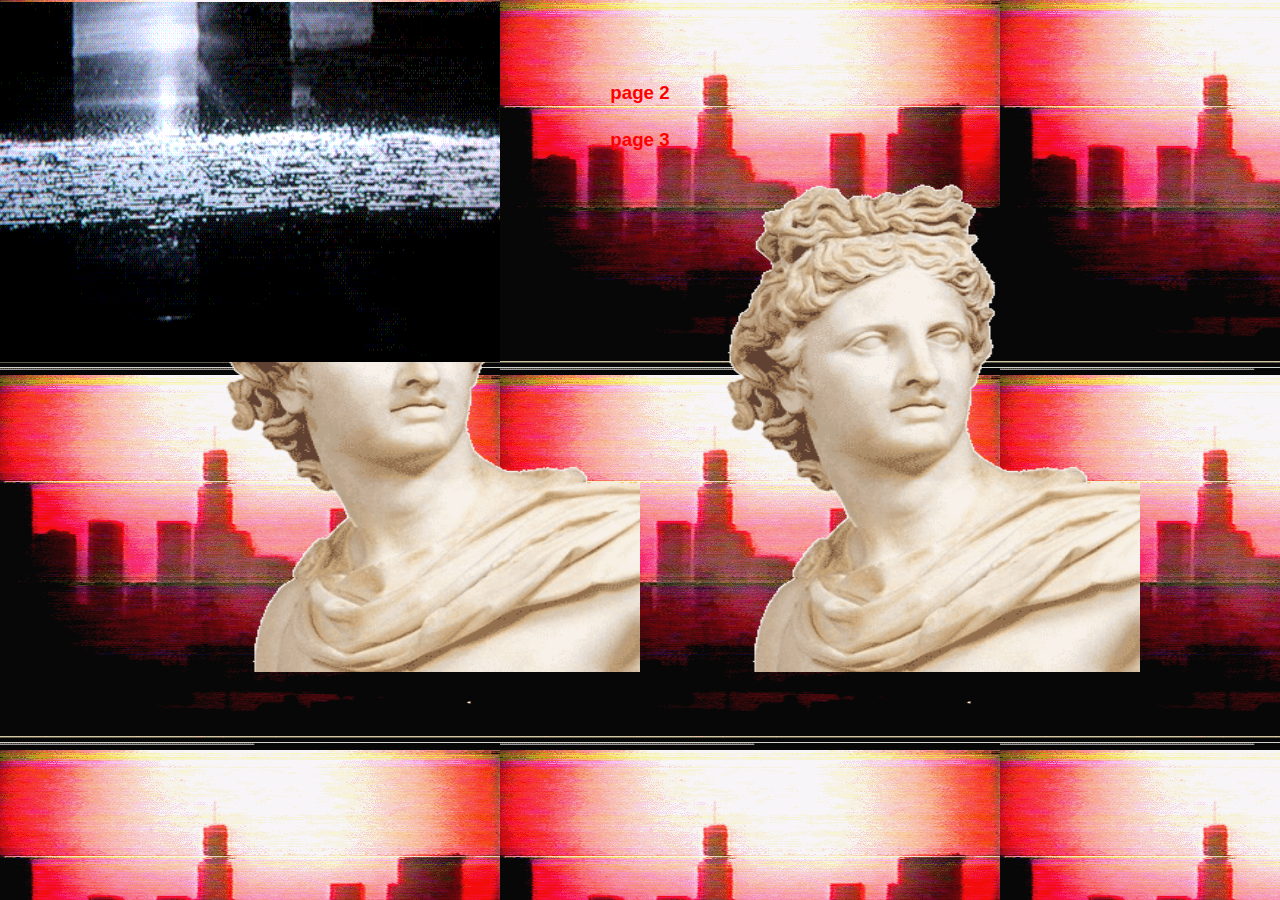
<file: index.html>
<!DOCTYPE html>
<html>
  <head>
    <meta charset="utf-8">
    <title>Net Art title</title> <!-- put your net art project title here -->
    <link rel="stylesheet" type="text/css" href="main.css">
  </head>
      <body>
      <h3><a href="pagetwo.html">page 2</a></h3>
      <h3><a href="pagethree.html">page 3</a></h3>
      </body>
    </html>
  <!DOCTYPE html>
    <html>
    <body>

    <p>
    <img src="myPics/Pic6.png" style="float:right;width:500px;height:500px;">

    </body>
    </html>

    <!DOCTYPE html>
  <html>
  <style>
    body {
      background-image: url("myPics/Pic5.gif");
      height: 100%
    }
    </style>
  <body>

    <!DOCTYPE html>
      <html>
      <body>

      <p>
      <img src="myPics/Static.gif" style="float:left;width:500px;height:360px;position: absolute;
  display: block;
  top: 2px;
  left: 0px;
}">

    </html>
<!DOCTYPE html>
    <html>
    <body>

    <p>
    <img src="myPics/Pic6.png" style="float:right;width:500px;height:500px;">

    </body>
    </html>

    <!DOCTYPE html>
  <html>
  <style>
    body {
      background-image: url("myPics/Pic5.gif");
      height: 100%
    }
    </style>
  <body>

    <!DOCTYPE html>
      <html>
      <body>

      <p>
      <img src="myPics/Static.gif" style="float:left;width:500px;height:360px;position: absolute;
  display: block;
  top: 2px;
  left: 0px;
}">
</file>
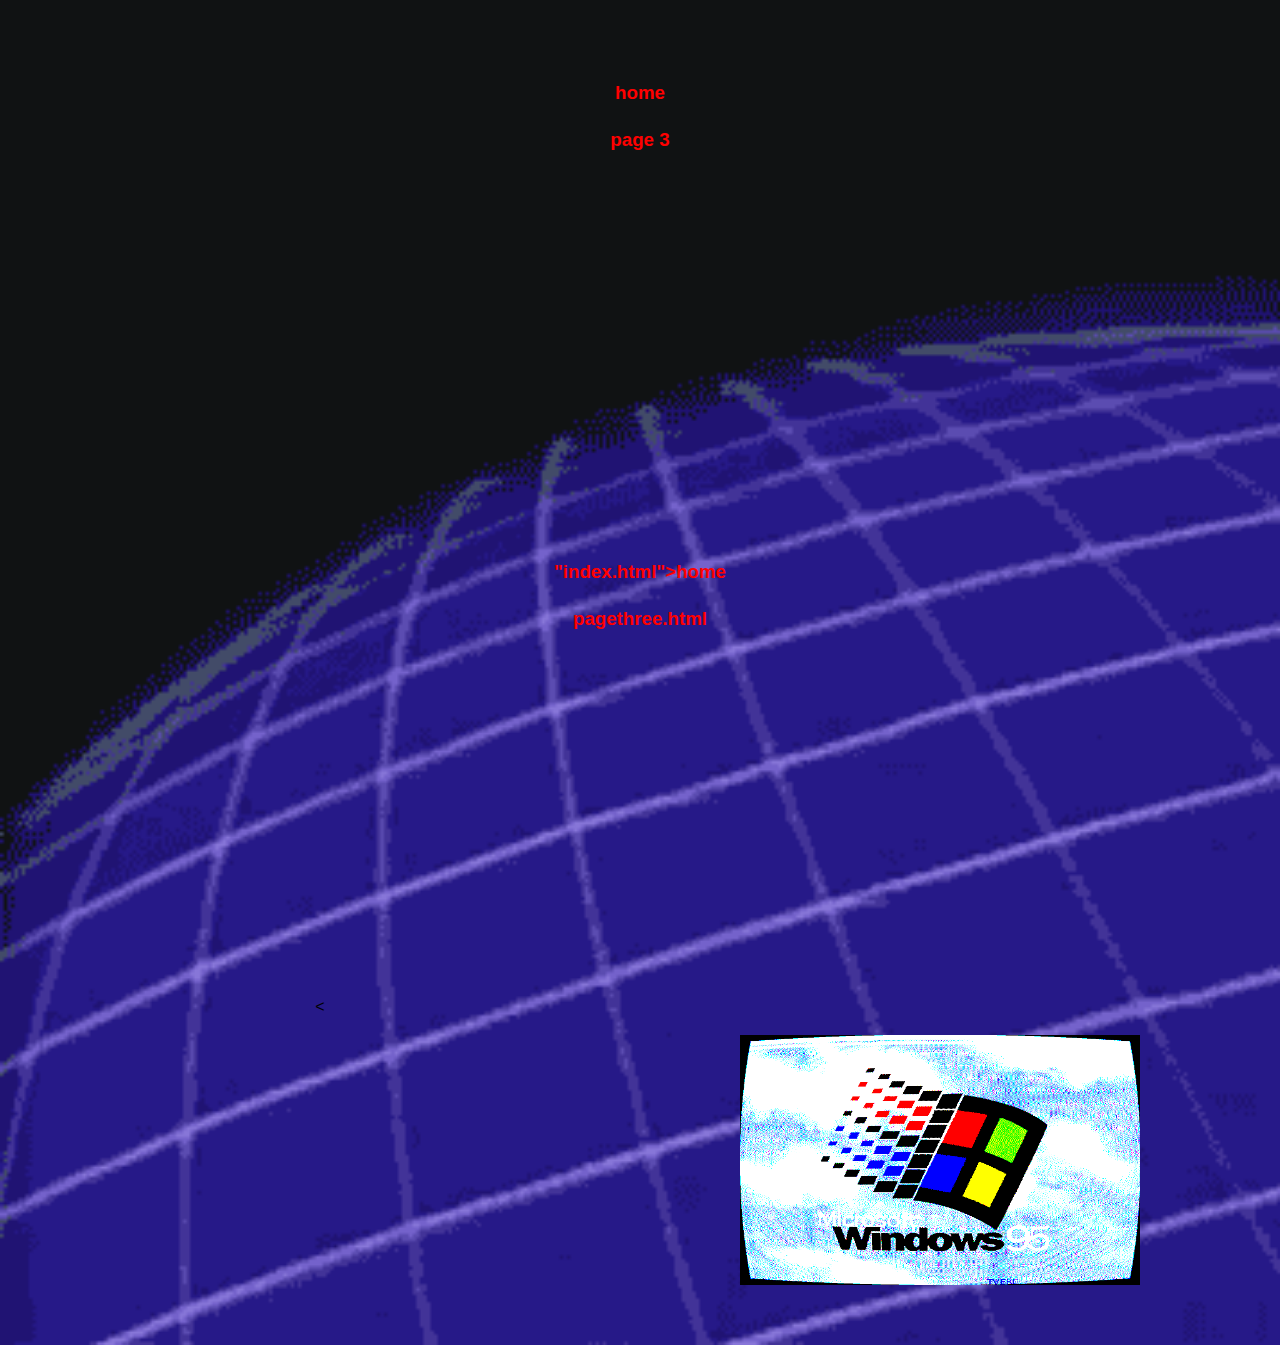
<file: pagethree.html>
<!DOCTYPE html>
<html>
  <head>
    <meta charset="utf-8">
    <title>Net Art title</title> <!-- put your net art project title here -->
    <link rel="stylesheet" type="text/css" href="main.css">
  </head>
      <body>
      <h3><a href="index.html">home</a></h3>
      <h3><a href="pagethree.html">page 3</a></h3>
      </body>
    </html>
<iframe src="https://player.vimeo.com/video/369642457?autoplay=1&muted=1" width="640" height="360" frameborder=“0” allowfullscreen allow=autoplay=1></iframe>
<p><a href="https://vimeo.com/369642457"></a><a href="https://vimeo.com/user103228562"></a><a href="https://vimeo.com"></a></p>
<!DOCTYPE html>
<html>
  <head>
    <meta charset="utf-8">
    <title>Net Art title</title> <!-- put your net art project title here -->
    <link rel="stylesheet" type="text/css" href="main.css">
  </head>
      <body>
      <h3><a href="">"index.html">home</a></h3>
      <h3><a href="">pagethree.html</a></h3>
      </body>
    <<iframe src="https://player.vimeo.com/video/369642457?autoplay=1&muted=1" width="640" height="360" frameborder=“0” allowfullscreen allow=autoplay=1></iframe>
<p><a href="https://vimeo.com/369642457"></a><a href="https://vimeo.com/user103228562"></a><a href="https://vimeo.com"></a></p>
<!DOCTYPE html>
<html>
<body>

  <!DOCTYPE html>
  <html>
  <body style="background-color:black;">

    <!DOCTYPE html>
  <html>
  <style>
    body {
      background-image: url("myPics/Pic7.gif");
      background-size: cover;
      background-repeat: no-repeat;
      height: 100%
    }
    </style>
  <body>

<p>
<img src="myPics/Pic3.gif" style="float:right;width:400px;height:250px;">
</file>
<file: main.css>
body {
  margin: 30px auto;
  max-width: 1000px;
  font-family: "Helvetica", "Arial", sans-serif;
  line-height: 1.5;
  padding: 30px 20px;
  text-align: center;
  align-content: center;
}

h1 {
  padding: 20px 0px 10px 0px;
}

a {
color: red;
text-decoration: none;
}

img {
  display: block;
  margin: 0px auto;
}
</file>
